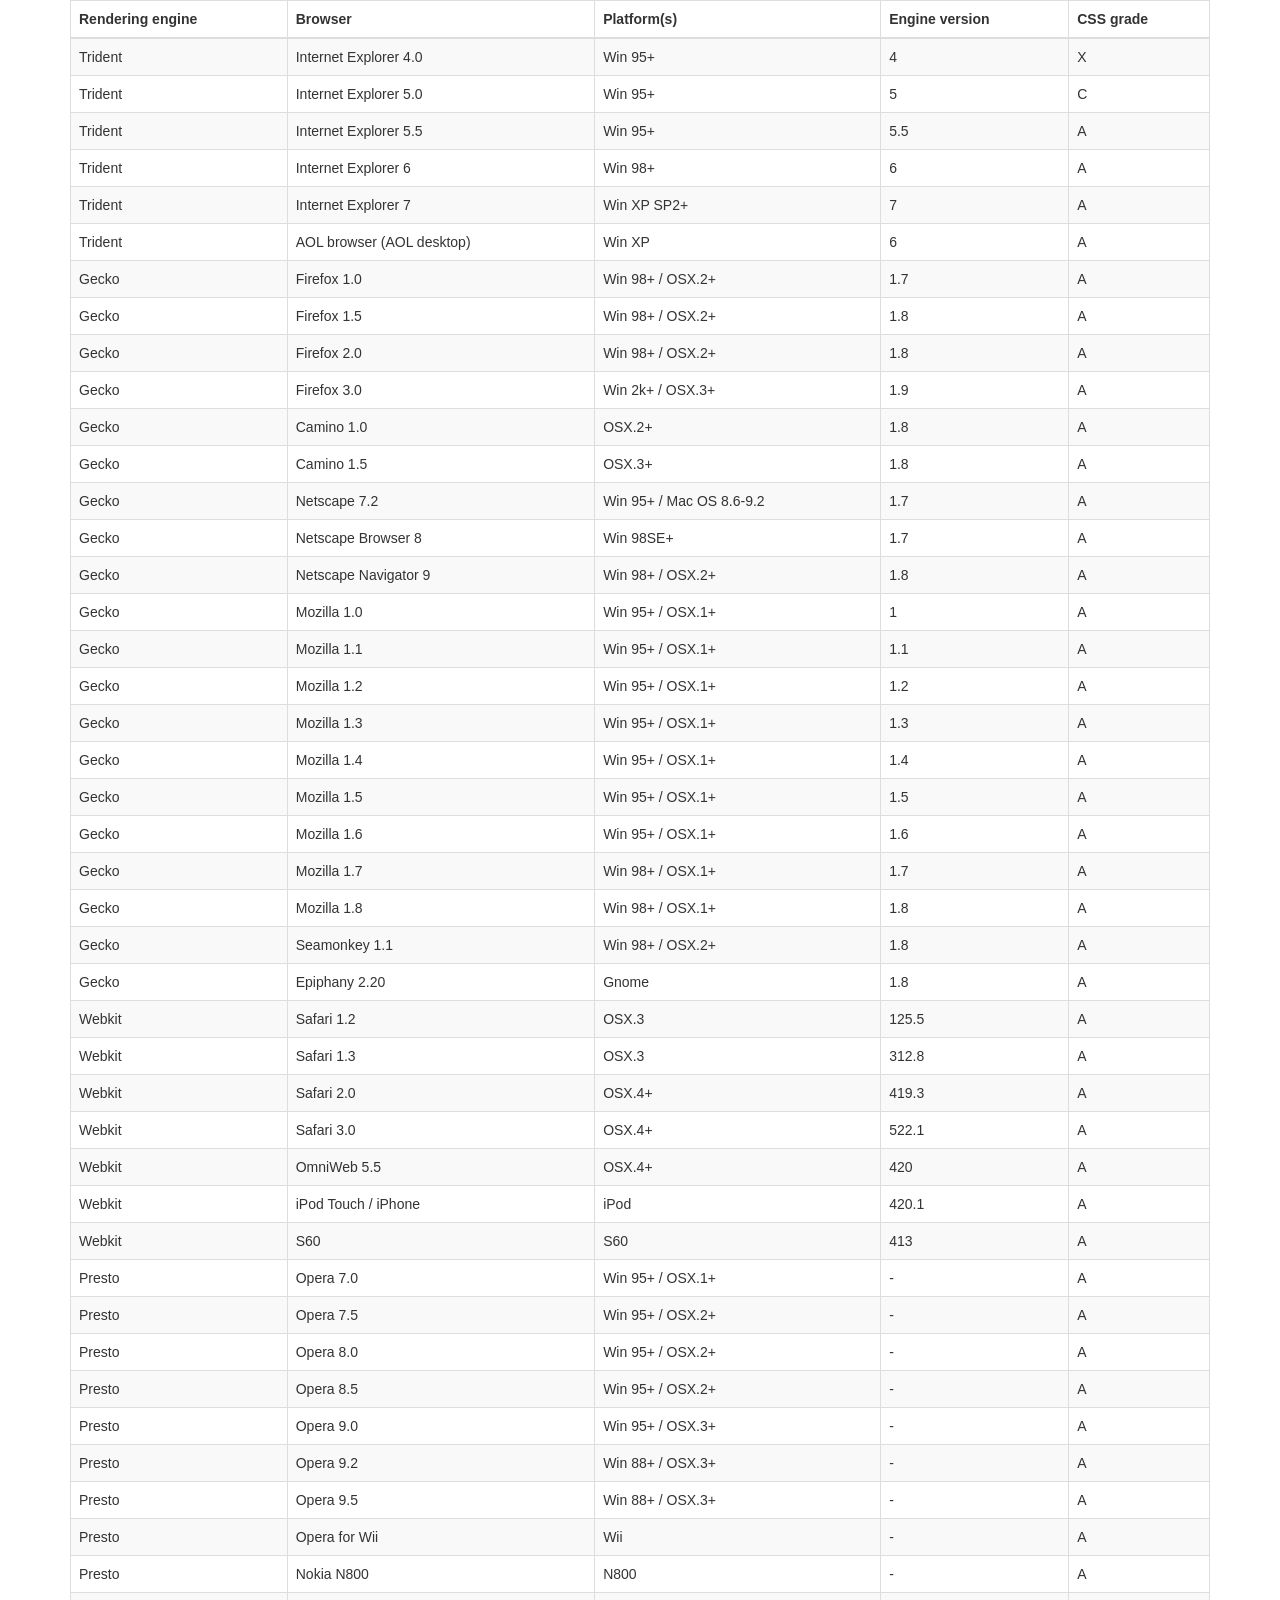
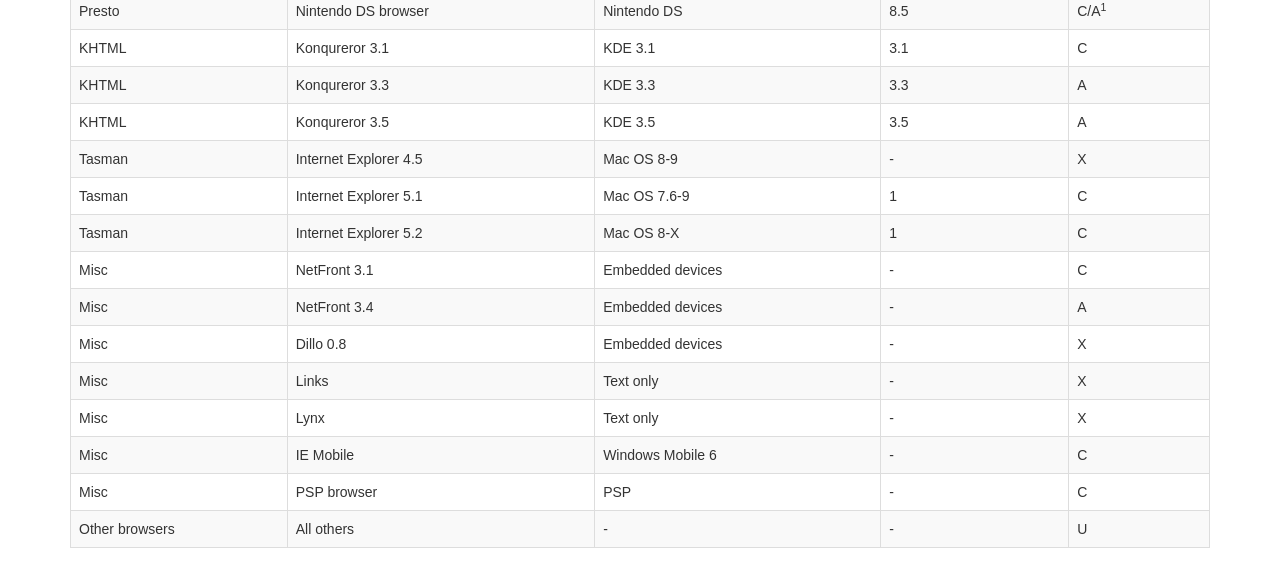
<file: myapp/static/myapp/all/datatables-plugins/index.html>
<!DOCTYPE HTML PUBLIC "-//W3C//DTD HTML 4.01//EN" "http://www.w3.org/TR/html4/strict.dtd">
<html>
	<head>
		<meta http-equiv="content-type" content="text/html; charset=utf-8" />
		
		<title>DataTables Bootstrap 3 example</title>

		<link rel="stylesheet" type="text/css" href="//maxcdn.bootstrapcdn.com/bootstrap/3.3.0/css/bootstrap.min.css">
		<link rel="stylesheet" type="text/css" href="dataTables.bootstrap.css">

		<script type="text/javascript" language="javascript" src="//code.jquery.com/jquery-1.11.1.min.js"></script>
		<script type="text/javascript" language="javascript" src="//cdn.datatables.net/1.10.3/js/jquery.dataTables.min.js"></script>
		<script type="text/javascript" language="javascript" src="dataTables.bootstrap.js"></script>
		<script type="text/javascript" charset="utf-8">
			$(document).ready(function() {
				$('#example').dataTable();
			} );
		</script>
	</head>
	<body>
		<div class="container">
			
<table cellpadding="0" cellspacing="0" border="0" class="table table-striped table-bordered" id="example">
	<thead>
		<tr>
			<th>Rendering engine</th>
			<th>Browser</th>
			<th>Platform(s)</th>
			<th>Engine version</th>
			<th>CSS grade</th>
		</tr>
	</thead>
	<tbody>
		<tr class="odd gradeX">
			<td>Trident</td>
			<td>Internet
				 Explorer 4.0</td>
			<td>Win 95+</td>
			<td class="center"> 4</td>
			<td class="center">X</td>
		</tr>
		<tr class="even gradeC">
			<td>Trident</td>
			<td>Internet
				 Explorer 5.0</td>
			<td>Win 95+</td>
			<td class="center">5</td>
			<td class="center">C</td>
		</tr>
		<tr class="odd gradeA">
			<td>Trident</td>
			<td>Internet
				 Explorer 5.5</td>
			<td>Win 95+</td>
			<td class="center">5.5</td>
			<td class="center">A</td>
		</tr>
		<tr class="even gradeA">
			<td>Trident</td>
			<td>Internet
				 Explorer 6</td>
			<td>Win 98+</td>
			<td class="center">6</td>
			<td class="center">A</td>
		</tr>
		<tr class="odd gradeA">
			<td>Trident</td>
			<td>Internet Explorer 7</td>
			<td>Win XP SP2+</td>
			<td class="center">7</td>
			<td class="center">A</td>
		</tr>
		<tr class="even gradeA">
			<td>Trident</td>
			<td>AOL browser (AOL desktop)</td>
			<td>Win XP</td>
			<td class="center">6</td>
			<td class="center">A</td>
		</tr>
		<tr class="gradeA">
			<td>Gecko</td>
			<td>Firefox 1.0</td>
			<td>Win 98+ / OSX.2+</td>
			<td class="center">1.7</td>
			<td class="center">A</td>
		</tr>
		<tr class="gradeA">
			<td>Gecko</td>
			<td>Firefox 1.5</td>
			<td>Win 98+ / OSX.2+</td>
			<td class="center">1.8</td>
			<td class="center">A</td>
		</tr>
		<tr class="gradeA">
			<td>Gecko</td>
			<td>Firefox 2.0</td>
			<td>Win 98+ / OSX.2+</td>
			<td class="center">1.8</td>
			<td class="center">A</td>
		</tr>
		<tr class="gradeA">
			<td>Gecko</td>
			<td>Firefox 3.0</td>
			<td>Win 2k+ / OSX.3+</td>
			<td class="center">1.9</td>
			<td class="center">A</td>
		</tr>
		<tr class="gradeA">
			<td>Gecko</td>
			<td>Camino 1.0</td>
			<td>OSX.2+</td>
			<td class="center">1.8</td>
			<td class="center">A</td>
		</tr>
		<tr class="gradeA">
			<td>Gecko</td>
			<td>Camino 1.5</td>
			<td>OSX.3+</td>
			<td class="center">1.8</td>
			<td class="center">A</td>
		</tr>
		<tr class="gradeA">
			<td>Gecko</td>
			<td>Netscape 7.2</td>
			<td>Win 95+ / Mac OS 8.6-9.2</td>
			<td class="center">1.7</td>
			<td class="center">A</td>
		</tr>
		<tr class="gradeA">
			<td>Gecko</td>
			<td>Netscape Browser 8</td>
			<td>Win 98SE+</td>
			<td class="center">1.7</td>
			<td class="center">A</td>
		</tr>
		<tr class="gradeA">
			<td>Gecko</td>
			<td>Netscape Navigator 9</td>
			<td>Win 98+ / OSX.2+</td>
			<td class="center">1.8</td>
			<td class="center">A</td>
		</tr>
		<tr class="gradeA">
			<td>Gecko</td>
			<td>Mozilla 1.0</td>
			<td>Win 95+ / OSX.1+</td>
			<td class="center">1</td>
			<td class="center">A</td>
		</tr>
		<tr class="gradeA">
			<td>Gecko</td>
			<td>Mozilla 1.1</td>
			<td>Win 95+ / OSX.1+</td>
			<td class="center">1.1</td>
			<td class="center">A</td>
		</tr>
		<tr class="gradeA">
			<td>Gecko</td>
			<td>Mozilla 1.2</td>
			<td>Win 95+ / OSX.1+</td>
			<td class="center">1.2</td>
			<td class="center">A</td>
		</tr>
		<tr class="gradeA">
			<td>Gecko</td>
			<td>Mozilla 1.3</td>
			<td>Win 95+ / OSX.1+</td>
			<td class="center">1.3</td>
			<td class="center">A</td>
		</tr>
		<tr class="gradeA">
			<td>Gecko</td>
			<td>Mozilla 1.4</td>
			<td>Win 95+ / OSX.1+</td>
			<td class="center">1.4</td>
			<td class="center">A</td>
		</tr>
		<tr class="gradeA">
			<td>Gecko</td>
			<td>Mozilla 1.5</td>
			<td>Win 95+ / OSX.1+</td>
			<td class="center">1.5</td>
			<td class="center">A</td>
		</tr>
		<tr class="gradeA">
			<td>Gecko</td>
			<td>Mozilla 1.6</td>
			<td>Win 95+ / OSX.1+</td>
			<td class="center">1.6</td>
			<td class="center">A</td>
		</tr>
		<tr class="gradeA">
			<td>Gecko</td>
			<td>Mozilla 1.7</td>
			<td>Win 98+ / OSX.1+</td>
			<td class="center">1.7</td>
			<td class="center">A</td>
		</tr>
		<tr class="gradeA">
			<td>Gecko</td>
			<td>Mozilla 1.8</td>
			<td>Win 98+ / OSX.1+</td>
			<td class="center">1.8</td>
			<td class="center">A</td>
		</tr>
		<tr class="gradeA">
			<td>Gecko</td>
			<td>Seamonkey 1.1</td>
			<td>Win 98+ / OSX.2+</td>
			<td class="center">1.8</td>
			<td class="center">A</td>
		</tr>
		<tr class="gradeA">
			<td>Gecko</td>
			<td>Epiphany 2.20</td>
			<td>Gnome</td>
			<td class="center">1.8</td>
			<td class="center">A</td>
		</tr>
		<tr class="gradeA">
			<td>Webkit</td>
			<td>Safari 1.2</td>
			<td>OSX.3</td>
			<td class="center">125.5</td>
			<td class="center">A</td>
		</tr>
		<tr class="gradeA">
			<td>Webkit</td>
			<td>Safari 1.3</td>
			<td>OSX.3</td>
			<td class="center">312.8</td>
			<td class="center">A</td>
		</tr>
		<tr class="gradeA">
			<td>Webkit</td>
			<td>Safari 2.0</td>
			<td>OSX.4+</td>
			<td class="center">419.3</td>
			<td class="center">A</td>
		</tr>
		<tr class="gradeA">
			<td>Webkit</td>
			<td>Safari 3.0</td>
			<td>OSX.4+</td>
			<td class="center">522.1</td>
			<td class="center">A</td>
		</tr>
		<tr class="gradeA">
			<td>Webkit</td>
			<td>OmniWeb 5.5</td>
			<td>OSX.4+</td>
			<td class="center">420</td>
			<td class="center">A</td>
		</tr>
		<tr class="gradeA">
			<td>Webkit</td>
			<td>iPod Touch / iPhone</td>
			<td>iPod</td>
			<td class="center">420.1</td>
			<td class="center">A</td>
		</tr>
		<tr class="gradeA">
			<td>Webkit</td>
			<td>S60</td>
			<td>S60</td>
			<td class="center">413</td>
			<td class="center">A</td>
		</tr>
		<tr class="gradeA">
			<td>Presto</td>
			<td>Opera 7.0</td>
			<td>Win 95+ / OSX.1+</td>
			<td class="center">-</td>
			<td class="center">A</td>
		</tr>
		<tr class="gradeA">
			<td>Presto</td>
			<td>Opera 7.5</td>
			<td>Win 95+ / OSX.2+</td>
			<td class="center">-</td>
			<td class="center">A</td>
		</tr>
		<tr class="gradeA">
			<td>Presto</td>
			<td>Opera 8.0</td>
			<td>Win 95+ / OSX.2+</td>
			<td class="center">-</td>
			<td class="center">A</td>
		</tr>
		<tr class="gradeA">
			<td>Presto</td>
			<td>Opera 8.5</td>
			<td>Win 95+ / OSX.2+</td>
			<td class="center">-</td>
			<td class="center">A</td>
		</tr>
		<tr class="gradeA">
			<td>Presto</td>
			<td>Opera 9.0</td>
			<td>Win 95+ / OSX.3+</td>
			<td class="center">-</td>
			<td class="center">A</td>
		</tr>
		<tr class="gradeA">
			<td>Presto</td>
			<td>Opera 9.2</td>
			<td>Win 88+ / OSX.3+</td>
			<td class="center">-</td>
			<td class="center">A</td>
		</tr>
		<tr class="gradeA">
			<td>Presto</td>
			<td>Opera 9.5</td>
			<td>Win 88+ / OSX.3+</td>
			<td class="center">-</td>
			<td class="center">A</td>
		</tr>
		<tr class="gradeA">
			<td>Presto</td>
			<td>Opera for Wii</td>
			<td>Wii</td>
			<td class="center">-</td>
			<td class="center">A</td>
		</tr>
		<tr class="gradeA">
			<td>Presto</td>
			<td>Nokia N800</td>
			<td>N800</td>
			<td class="center">-</td>
			<td class="center">A</td>
		</tr>
		<tr class="gradeA">
			<td>Presto</td>
			<td>Nintendo DS browser</td>
			<td>Nintendo DS</td>
			<td class="center">8.5</td>
			<td class="center">C/A<sup>1</sup></td>
		</tr>
		<tr class="gradeC">
			<td>KHTML</td>
			<td>Konqureror 3.1</td>
			<td>KDE 3.1</td>
			<td class="center">3.1</td>
			<td class="center">C</td>
		</tr>
		<tr class="gradeA">
			<td>KHTML</td>
			<td>Konqureror 3.3</td>
			<td>KDE 3.3</td>
			<td class="center">3.3</td>
			<td class="center">A</td>
		</tr>
		<tr class="gradeA">
			<td>KHTML</td>
			<td>Konqureror 3.5</td>
			<td>KDE 3.5</td>
			<td class="center">3.5</td>
			<td class="center">A</td>
		</tr>
		<tr class="gradeX">
			<td>Tasman</td>
			<td>Internet Explorer 4.5</td>
			<td>Mac OS 8-9</td>
			<td class="center">-</td>
			<td class="center">X</td>
		</tr>
		<tr class="gradeC">
			<td>Tasman</td>
			<td>Internet Explorer 5.1</td>
			<td>Mac OS 7.6-9</td>
			<td class="center">1</td>
			<td class="center">C</td>
		</tr>
		<tr class="gradeC">
			<td>Tasman</td>
			<td>Internet Explorer 5.2</td>
			<td>Mac OS 8-X</td>
			<td class="center">1</td>
			<td class="center">C</td>
		</tr>
		<tr class="gradeA">
			<td>Misc</td>
			<td>NetFront 3.1</td>
			<td>Embedded devices</td>
			<td class="center">-</td>
			<td class="center">C</td>
		</tr>
		<tr class="gradeA">
			<td>Misc</td>
			<td>NetFront 3.4</td>
			<td>Embedded devices</td>
			<td class="center">-</td>
			<td class="center">A</td>
		</tr>
		<tr class="gradeX">
			<td>Misc</td>
			<td>Dillo 0.8</td>
			<td>Embedded devices</td>
			<td class="center">-</td>
			<td class="center">X</td>
		</tr>
		<tr class="gradeX">
			<td>Misc</td>
			<td>Links</td>
			<td>Text only</td>
			<td class="center">-</td>
			<td class="center">X</td>
		</tr>
		<tr class="gradeX">
			<td>Misc</td>
			<td>Lynx</td>
			<td>Text only</td>
			<td class="center">-</td>
			<td class="center">X</td>
		</tr>
		<tr class="gradeC">
			<td>Misc</td>
			<td>IE Mobile</td>
			<td>Windows Mobile 6</td>
			<td class="center">-</td>
			<td class="center">C</td>
		</tr>
		<tr class="gradeC">
			<td>Misc</td>
			<td>PSP browser</td>
			<td>PSP</td>
			<td class="center">-</td>
			<td class="center">C</td>
		</tr>
		<tr class="gradeU">
			<td>Other browsers</td>
			<td>All others</td>
			<td>-</td>
			<td class="center">-</td>
			<td class="center">U</td>
		</tr>
	</tbody>
</table>
			
		</div>
	</body>
</html>
</file>
